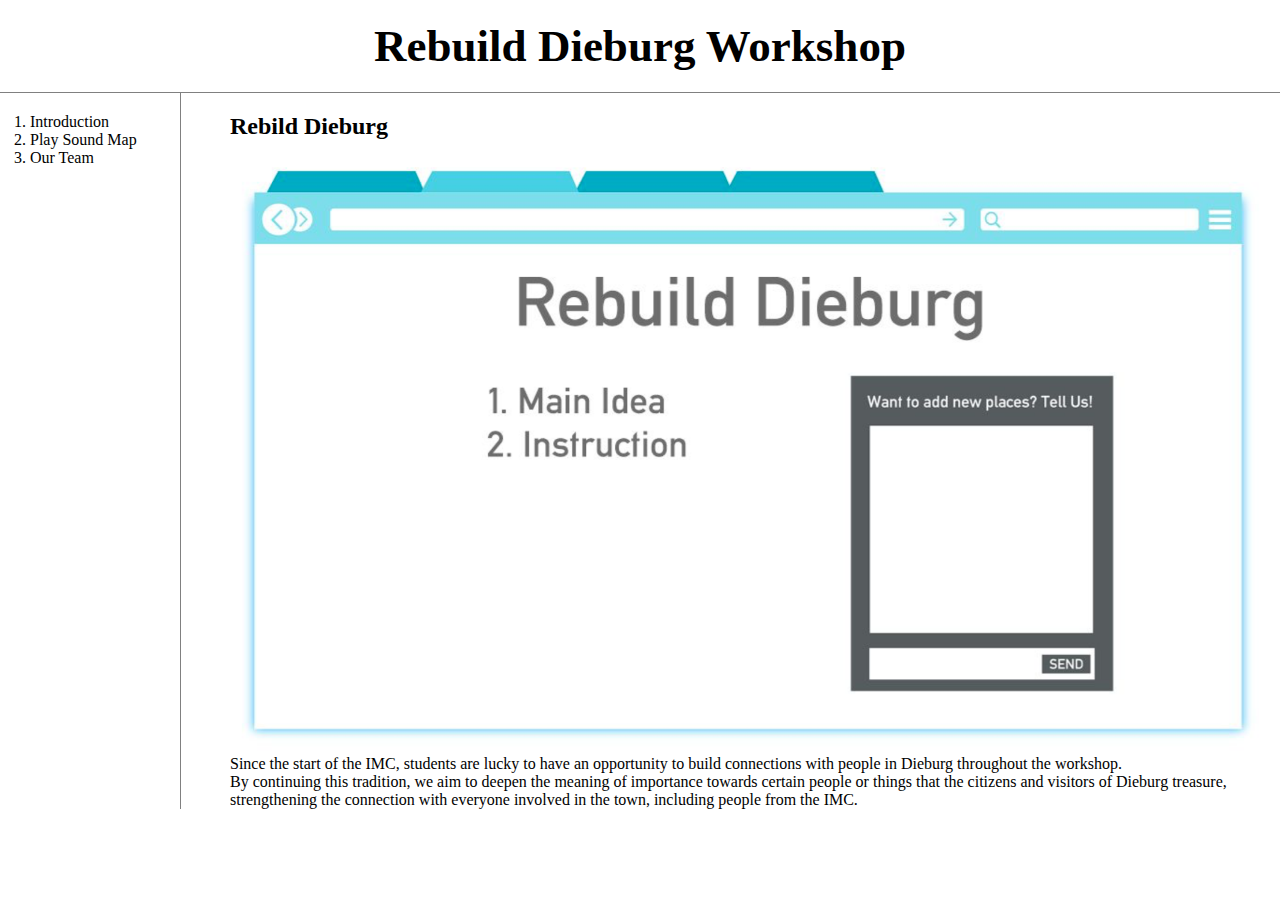
<file: index.html>
<!doctype html>
<html>
<head>
  <title>Welcome to Workshop</title>
  <meta charset="utf-8">
<link rel="stylesheet" href="style.css">
</head>

<body>
  <h1><a href="index.html">Rebuild Dieburg Workshop</a></h1>
  <div id="grid">
    <ol>
    <li><a href="1.html">Introduction</a></li>
    <li><a href="2.html">Play Sound Map</a></li>
    <li><a href="3.html">Our Team</a></li>
    </ol>

      <div id="article">
      <h2>Rebild Dieburg</h2>
      <img src="rebuild.png" width="100%">

      Since the start of the IMC, students are lucky to have an opportunity to build connections with people in Dieburg throughout the workshop. <br>
      By continuing this tradition, we aim to deepen the meaning of importance towards certain people or things that the citizens and visitors of Dieburg treasure,
      strengthening the connection with everyone involved in the town, including people from the IMC.
      </div>
</div>
</body>
</HTML>
</file>
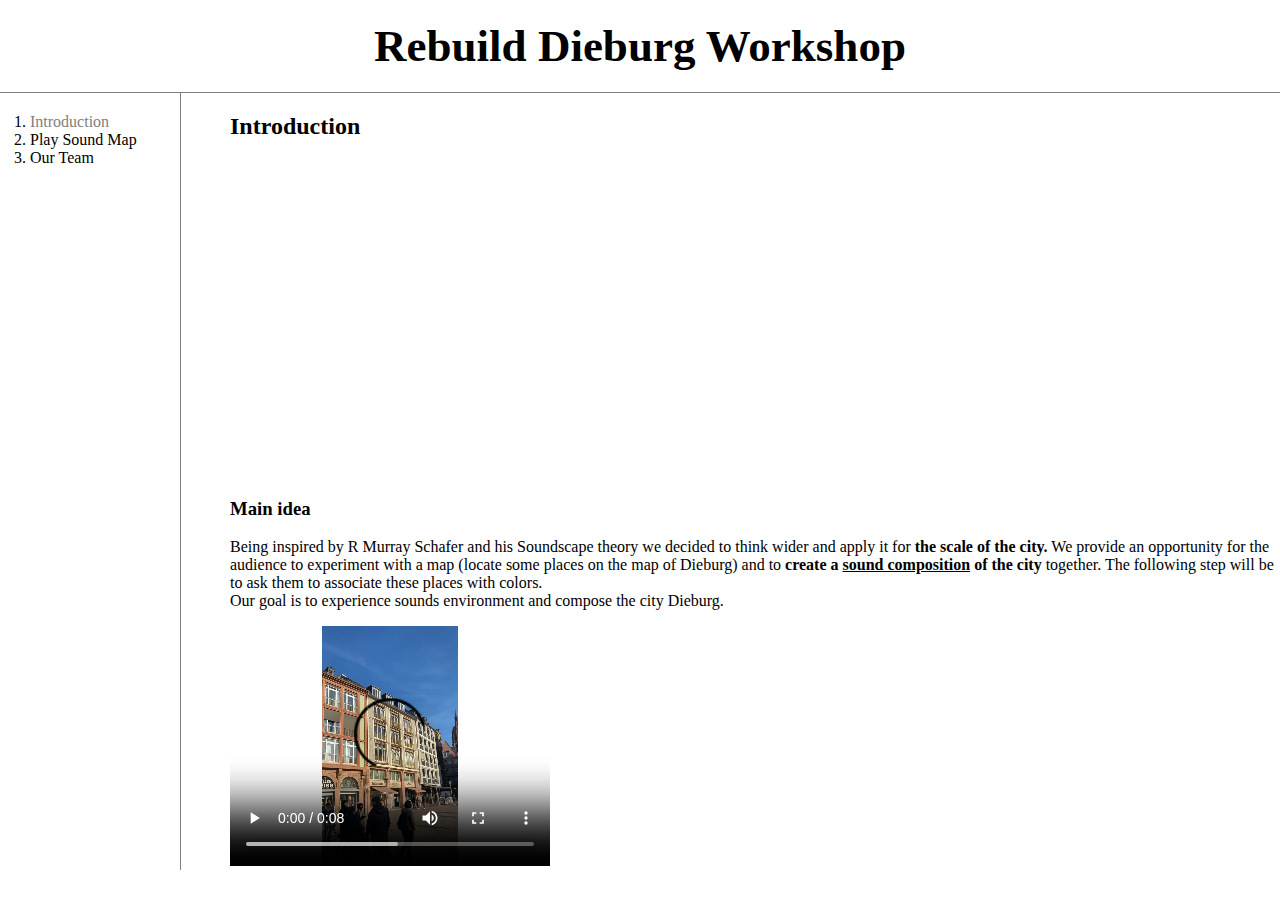
<file: 1.html>
<!doctype html>
<html>
<head>
  <title>Rebuild Dieburg Workshop </title>


  <meta charset="utf-8">

  <link rel="stylesheet" href="style.css">

</head>

<body>
  <h1><a href="index.html">Rebuild Dieburg Workshop</a></h1>
<div id="grid">
  <ol>
  <li><a href="1.html" class="saw active">Introduction</a></li>
  <li><a href="2.html">Play Sound Map</a></li>
  <li><a href="3.html">Our Team</a></li>
  </ol>
<div id="article">
  <h2>Introduction</h2>

  <iframe width="560"
  height="315" src="https://www.youtube.com/embed/LnWDLOk9Z8Y"
  frameborder="0" allow="accelerometer; autoplay; clipboard-write; encrypted-media; gyroscope; picture-in-picture" allowfullscreen>
  </iframe>

    <h3>Main idea</h3>

    <p>
    Being inspired by R Murray Schafer and his Soundscape theory we decided to think wider and apply it for <strong>the scale of the city.</strong>
    We provide an opportunity for the audience to experiment with a map
     (locate some places on the map of Dieburg) and to <strong>create a <u>sound composition</u> of the city </strong>together.
    The following step will be to ask them to associate these places with colors.
    <br>Our goal is to experience sounds environment and compose the city Dieburg.
    </p>

    <video width="320" height="240" controls>
    <source src="oldstadt.mp4" type="video/mp4">
    <source src="movie.ogg" type="video/ogg">
    Your browser does not support the video tag.
    </video>

  </div>
</div>


</body>
</HTML>
</file>
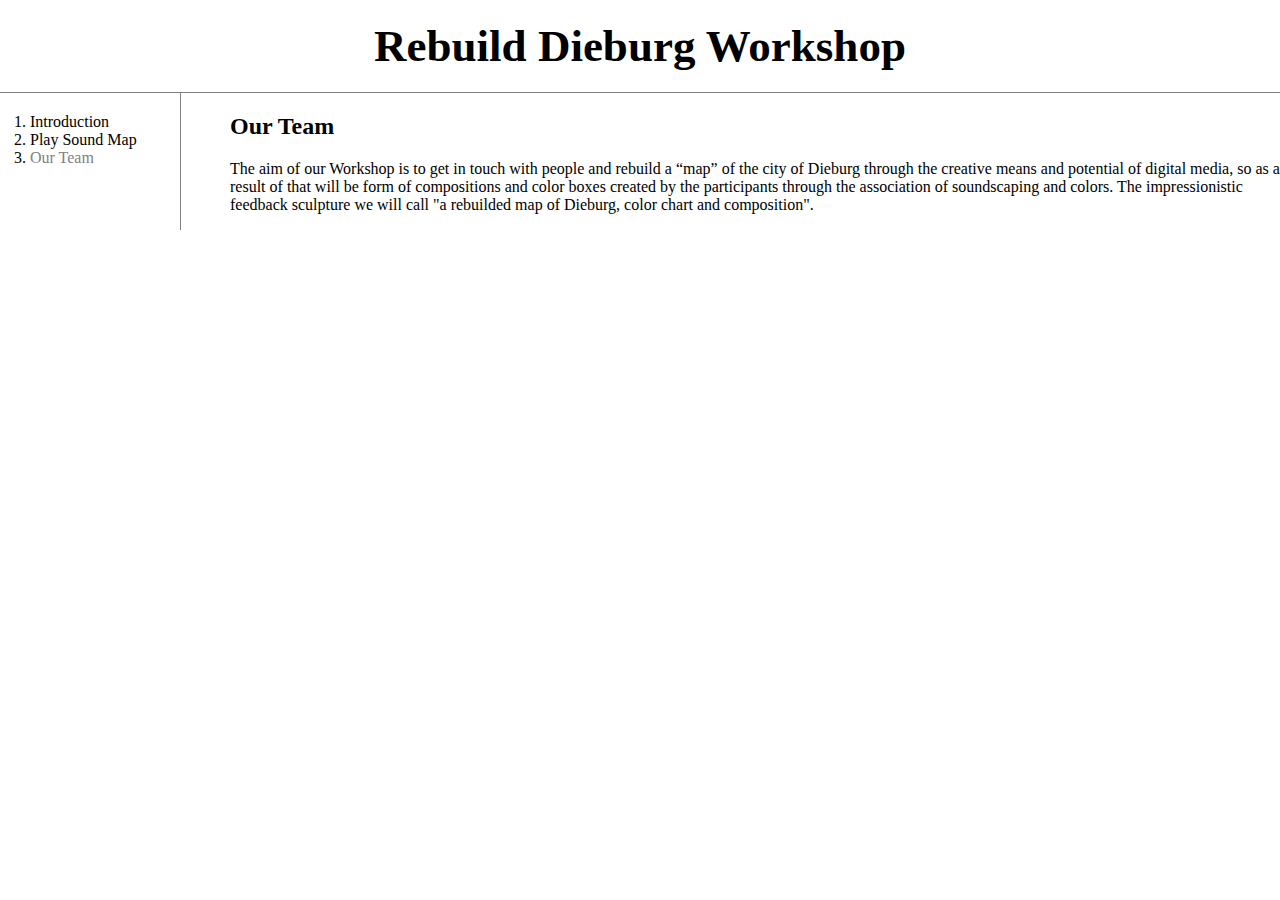
<file: 3.html>
<!doctype html>
<html>
<head>
  <title>Rebuild Dieburg Workshop </title>
  <meta charset="utf-8">
<link rel="stylesheet" href="style.css">
</head>

<body>
  <h1><a href="index.html">Rebuild Dieburg Workshop</a></h1>
  <div id="grid">
<ol>
<li><a href="1.html">Introduction</a></li>
<li><a href="2.html">Play Sound Map</a></li>
<li><a href="3.html"class="saw active">Our Team</a></li>
</ol>

  <div id="article">
      <h2>Our Team</h2>
      <p>
      The aim of our Workshop is to get in touch with people and rebuild a “map” of the city of Dieburg through the creative means and potential of digital media, so as a result of that will be form of compositions and color boxes created by the participants through the association of soundscaping and colors.
      The impressionistic feedback sculpture we will call
      "a rebuilded map of Dieburg, color chart and composition".
      </p>

<div id="disqus_thread"></div>
<script>
      /**
      *  RECOMMENDED CONFIGURATION VARIABLES: EDIT AND UNCOMMENT THE SECTION BELOW TO INSERT DYNAMIC VALUES FROM YOUR PLATFORM OR CMS.
      *  LEARN WHY DEFINING THESE VARIABLES IS IMPORTANT: https://disqus.com/admin/universalcode/#configuration-variables    */
      /*
      var disqus_config = function () {
      this.page.url = PAGE_URL;  // Replace PAGE_URL with your page's canonical URL variable
      this.page.identifier = PAGE_IDENTIFIER; // Replace PAGE_IDENTIFIER with your page's unique identifier variable
      };
      */
      (function() { // DON'T EDIT BELOW THIS LINE
      var d = document, s = d.createElement('script');
      s.src = 'https://web1-ra5odo2rwp.disqus.com/embed.js';
      s.setAttribute('data-timestamp', +new Date());
      (d.head || d.body).appendChild(s);
      })();
  </script>
  <noscript>Please enable JavaScript to view the <a href="https://disqus.com/?ref_noscript">comments powered by Disqus.</a></noscript>

    </div>
  </div>


</body>
</HTML>
</file>
<file: style.css>
body{
  margin:0;
}
a {color:black;
  text-decoration: none;
}
.active {color:gray;}
h1 {
  font-size:45px;
  text-align: center;
 border-bottom:1px solid gray; margin:0px;
 padding:20px;

}
ol{
  border-right:1px solid gray;
  width:130px;
  margin:0px;
  padding:20px;
  padding-left: 30px;
  }
  #grid{
    display: grid;
    grid-template-columns: 200px 1fr;
  }
  #article{
    padding-left: 30px;}
</file>
